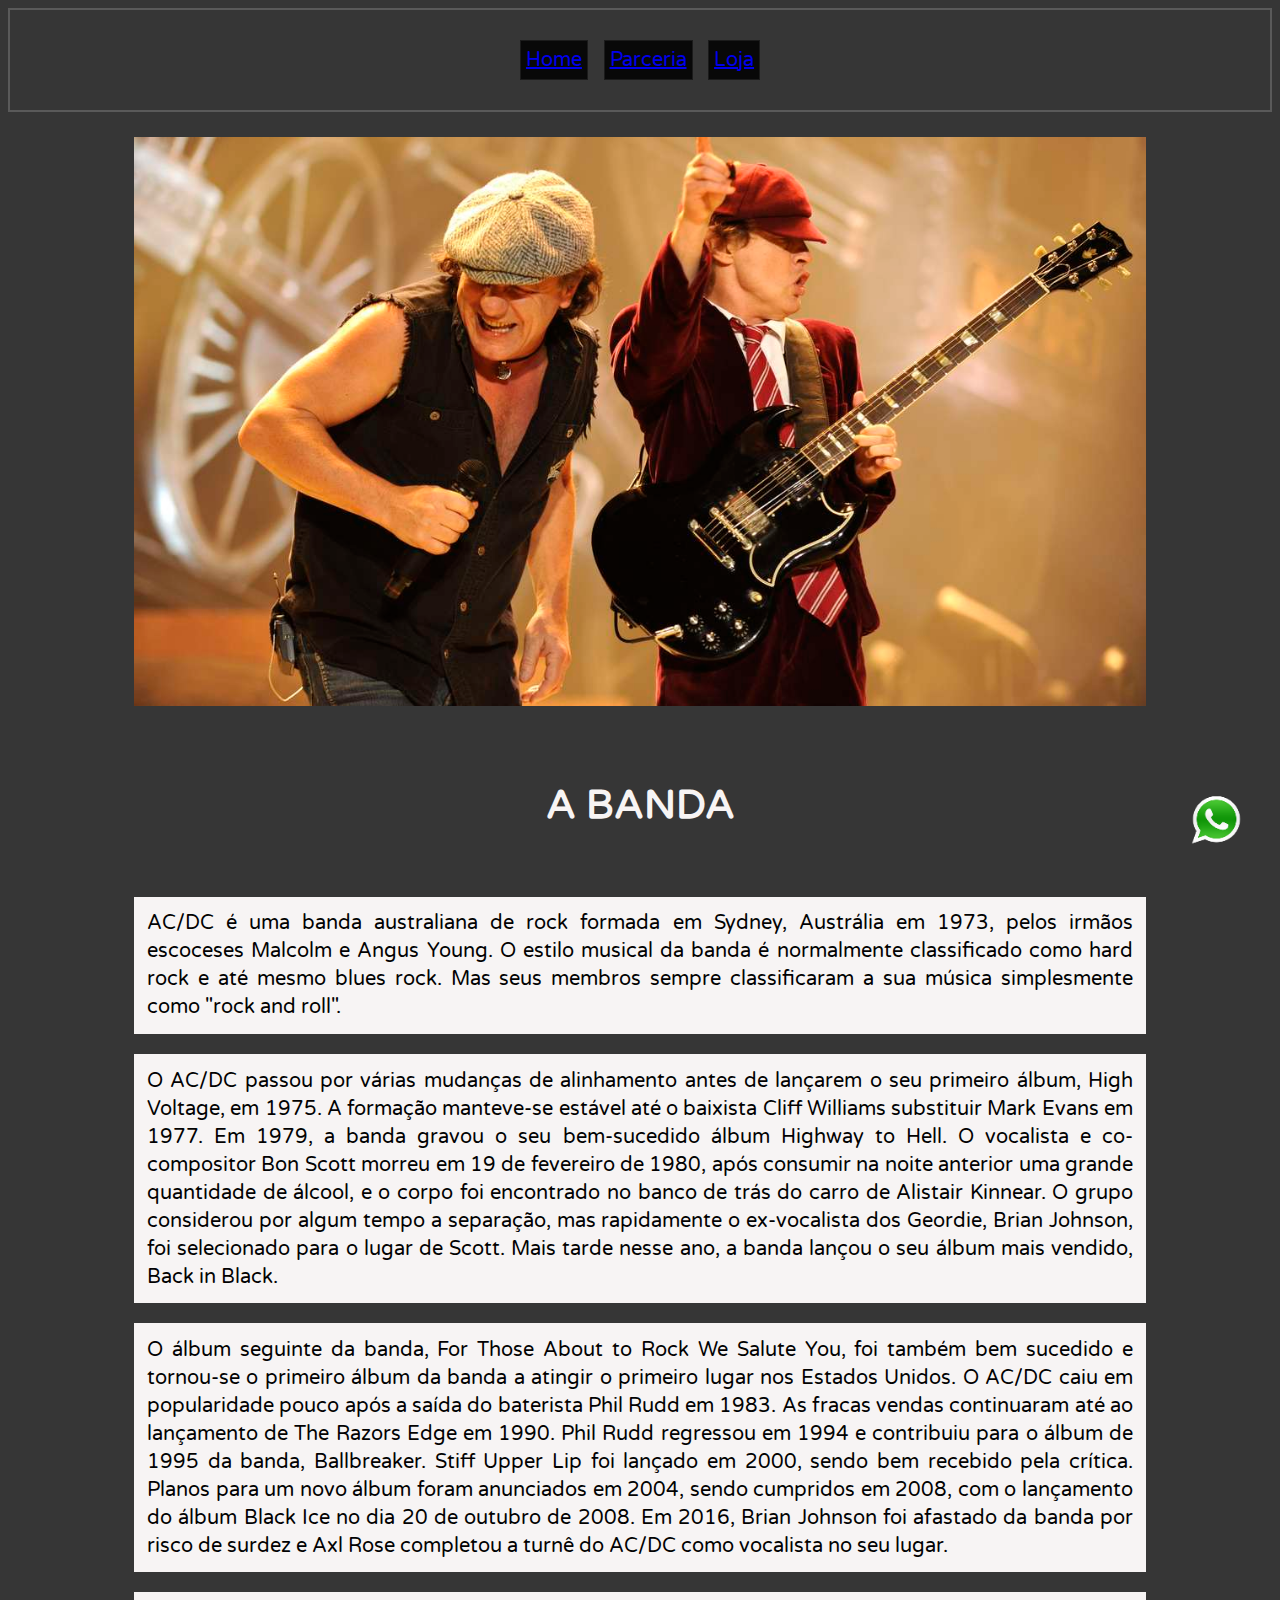
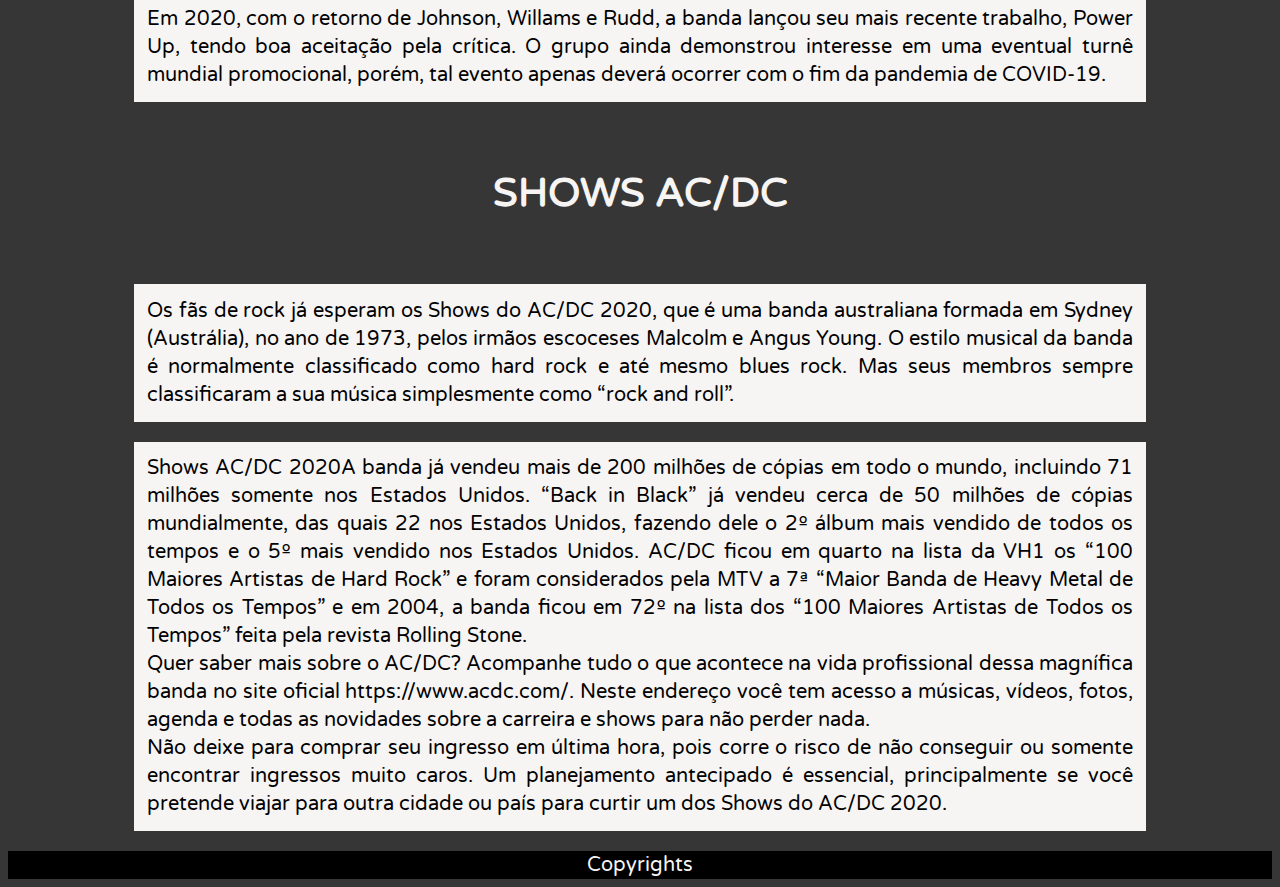
<file: index.html>
<!DOCTYPE html>
<html lang="pt">
<head>
    <meta charset="UTF-8">
    <meta http-equiv="X-UA-Compatible" content="IE=edge">
    <meta name="viewport" content="width=device-width, initial-scale=1.0">
    <title>Show AC/DC</title>
    <link href="./css/style.css" rel="stylesheet">
    <link rel="shortcut icon" href="./img/AC-DC-Logo.png">
    <link rel="preconnect" href="https://fonts.googleapis.com">
    <link rel="preconnect" href="https://fonts.gstatic.com" crossorigin>
    <link href="https://fonts.googleapis.com/css2?family=Varela+Round&display=swap" rel="stylesheet">   
    
</head>
<header>
    <p class="icon"> <a href="https://pwrup.acdc.com/">Home</a></p>
    <p class="icon"> <a href="https://shows2020.com.br/shows-ac-dc-2020-datas-locais-ingressos/">Parceria</a></p>
    <p class="icon"> <a href="https://store.acdc.com/dept/pwr-up?cp=84220_108831">Loja</a></p>
</header>

<body>
    <img class="img" width="80%" alt="Imagem de um show da banda AC/DC" src="img/show acdc.jpg">
    <h1>A BANDA</h1>
    <p>AC/DC é uma banda australiana de rock formada em Sydney, Austrália em 1973, pelos irmãos escoceses Malcolm e Angus Young. O estilo musical da banda é normalmente classificado como hard rock e até mesmo blues rock. Mas seus membros sempre classificaram a sua música simplesmente como "rock and roll".</p>

    <p>O AC/DC passou por várias mudanças de alinhamento antes de lançarem o seu primeiro álbum, High Voltage, em 1975. A formação manteve-se estável até o baixista Cliff Williams substituir Mark Evans em 1977. Em 1979, a banda gravou o seu bem-sucedido álbum Highway to Hell. O vocalista e co-compositor Bon Scott morreu em 19 de fevereiro de 1980, após consumir na noite anterior uma grande quantidade de álcool, e o corpo foi encontrado no banco de trás do carro de Alistair Kinnear. O grupo considerou por algum tempo a separação, mas rapidamente o ex-vocalista dos Geordie, Brian Johnson, foi selecionado para o lugar de Scott. Mais tarde nesse ano, a banda lançou o seu álbum mais vendido, Back in Black.</p>
        
    <p>O álbum seguinte da banda, For Those About to Rock We Salute You, foi também bem sucedido e tornou-se o primeiro álbum da banda a atingir o primeiro lugar nos Estados Unidos. O AC/DC caiu em popularidade pouco após a saída do baterista Phil Rudd em 1983. As fracas vendas continuaram até ao lançamento de The Razors Edge em 1990. Phil Rudd regressou em 1994 e contribuiu para o álbum de 1995 da banda, Ballbreaker. Stiff Upper Lip foi lançado em 2000, sendo bem recebido pela crítica. Planos para um novo álbum foram anunciados em 2004, sendo cumpridos em 2008, com o lançamento do álbum Black Ice no dia 20 de outubro de 2008. Em 2016, Brian Johnson foi afastado da banda por risco de surdez e Axl Rose completou a turnê do AC/DC como vocalista no seu lugar.</p>
        
    <p>Em 2020, com o retorno de Johnson, Willams e Rudd, a banda lançou seu mais recente trabalho, Power Up, tendo boa aceitação pela crítica. O grupo ainda demonstrou interesse em uma eventual turnê mundial promocional, porém, tal evento apenas deverá ocorrer com o fim da pandemia de COVID-19.</p>
    
<img class="whats" width="4%" src="./img/logo whats.png">

    <h1>SHOWS AC/DC</h1>
    <p>Os fãs de rock já esperam os Shows do AC/DC 2020, que é uma banda australiana formada em Sydney (Austrália), no ano de 1973, pelos irmãos escoceses Malcolm e Angus Young. O estilo musical da banda é normalmente classificado como hard rock e até mesmo blues rock. Mas seus membros sempre classificaram a sua música simplesmente como “rock and roll”.</p>
    <p>Shows AC/DC 2020A banda já vendeu mais de 200 milhões de cópias em todo o mundo, incluindo 71 milhões somente nos Estados Unidos. “Back in Black” já vendeu cerca de 50 milhões de cópias mundialmente, das quais 22 nos Estados Unidos, fazendo dele o 2º álbum mais vendido de todos os tempos e o 5º mais vendido nos Estados Unidos. AC/DC ficou em quarto na lista da VH1 os “100 Maiores Artistas de Hard Rock” e foram considerados pela MTV a 7ª “Maior Banda de Heavy Metal de Todos os Tempos” e em 2004, a banda ficou em 72º na lista dos “100 Maiores Artistas de Todos os Tempos” feita pela revista Rolling Stone.
    <br> Quer saber mais sobre o AC/DC? Acompanhe tudo o que acontece na vida profissional dessa magnífica banda no site oficial https://www.acdc.com/. Neste endereço você tem acesso a músicas, vídeos, fotos, agenda e todas as novidades sobre a carreira e shows para não perder nada.
    <br> Não deixe para comprar seu ingresso em última hora, pois corre o risco de não conseguir ou somente encontrar ingressos muito caros. Um planejamento antecipado é essencial, principalmente se você pretende viajar para outra cidade ou país para curtir um dos Shows do AC/DC 2020.</p>

</body>
<footer>
  Copyrights
</footer>
</html
</file>
<file: css/style.css>
header{
    background-image: url(https://img.freepik.com/vetores-gratis/fundo-industrial-de-carbono-preto_79145-253.jpg?size=626&ext=jpg);
    padding: 25px;
    margin-bottom: 2%;
    border: solid 2px rgb(90, 90, 90);
    font-family:-apple-system, BlinkMacSystemFont, 'Segoe UI', Roboto, Oxygen, Ubuntu, Cantarell, 'Open Sans', 'Helvetica Neue', sans-serif;
}

body{
    background-image: url(https://cdn.hipwallpaper.com/i/59/87/4SaVFN.jpg);
    text-align: center;
    background-color: rgb(54, 54, 54);
    color: rgb(2, 2, 2);
    font-weight:normal;
    font-size: 20px;
    line-height: 28px;
    font-family: 'Varela Round', sans-serif;
}

h1{
    color: rgb(247, 244, 244);
    padding: 4%;
}

p{
    text-align: justify;
    margin-right: 10%;
    margin-left: 10%;
    background-color: rgb(247, 244, 244);
    padding: 1%;
   
}

.whats{
    position:fixed;
    right: 3%;
    bottom: 6%;
}
footer{
    background-color: black;
    display: block;
    padding: 0,5%;
    color: rgb(247, 244, 244);
}

.icon{
    display:inline-block;
    background-color: rgb(8, 8, 8);
    border: solid 1px rgb(27, 27, 27);
    padding: 5px;
    margin: 5px;
    color: rgb(247, 244, 244);
    font-family: 'Varela Round', sans-serif;
}
</file>
